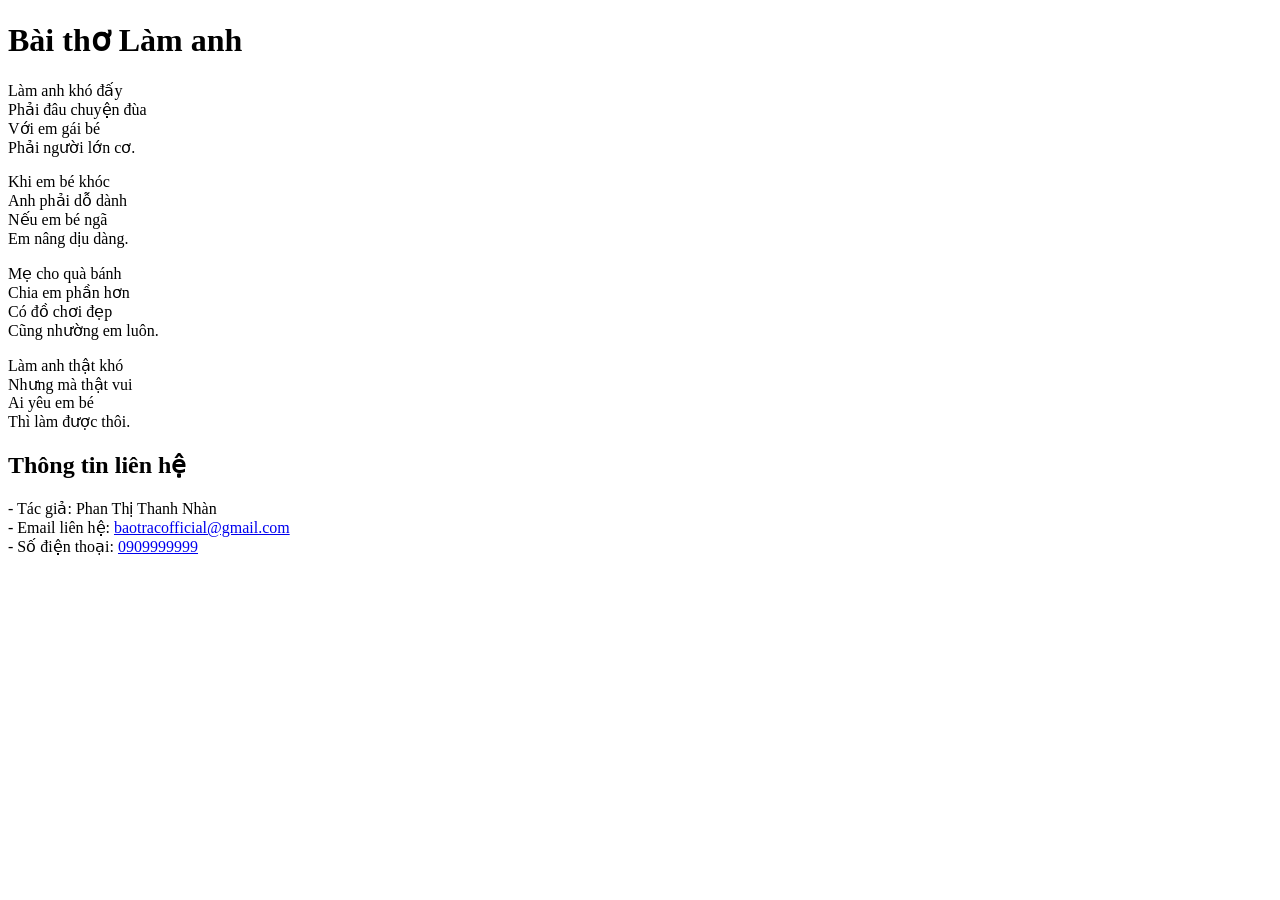
<file: day_02/exercise-01/index.html>
<!DOCTYPE html>
<html lang="vi">
<head>
    <meta charset="UTF-8"/>
    <title>Bài thơ Làm anh</title>
</head>
<body>
<h1>Bài thơ Làm anh</h1>
<p>
    Làm anh khó đấy<br/>
    Phải đâu chuyện đùa<br/>
    Với em gái bé<br/>
    Phải người lớn cơ.
</p>
<p>
    Khi em bé khóc<br/>
    Anh phải dỗ dành<br/>
    Nếu em bé ngã<br/>
    Em nâng dịu dàng.
</p>
<p>
    Mẹ cho quà bánh<br/>
    Chia em phần hơn<br/>
    Có đồ chơi đẹp<br/>
    Cũng nhường em luôn.
</p>
<p>
    Làm anh thật khó<br/>
    Nhưng mà thật vui<br/>
    Ai yêu em bé<br/>
    Thì làm được thôi.
</p>

<h2>Thông tin liên hệ</h2>
<p>
    - Tác giả: Phan Thị Thanh Nhàn<br/>
    - Email liên hệ:
    <a href="mailto:baotracofficial@gmail.com">baotracofficial@gmail.com</a
    ><br/>
    - Số điện thoại: <a href="tel:0909999999">0909999999</a>
</p>
</body>
</html>
</file>
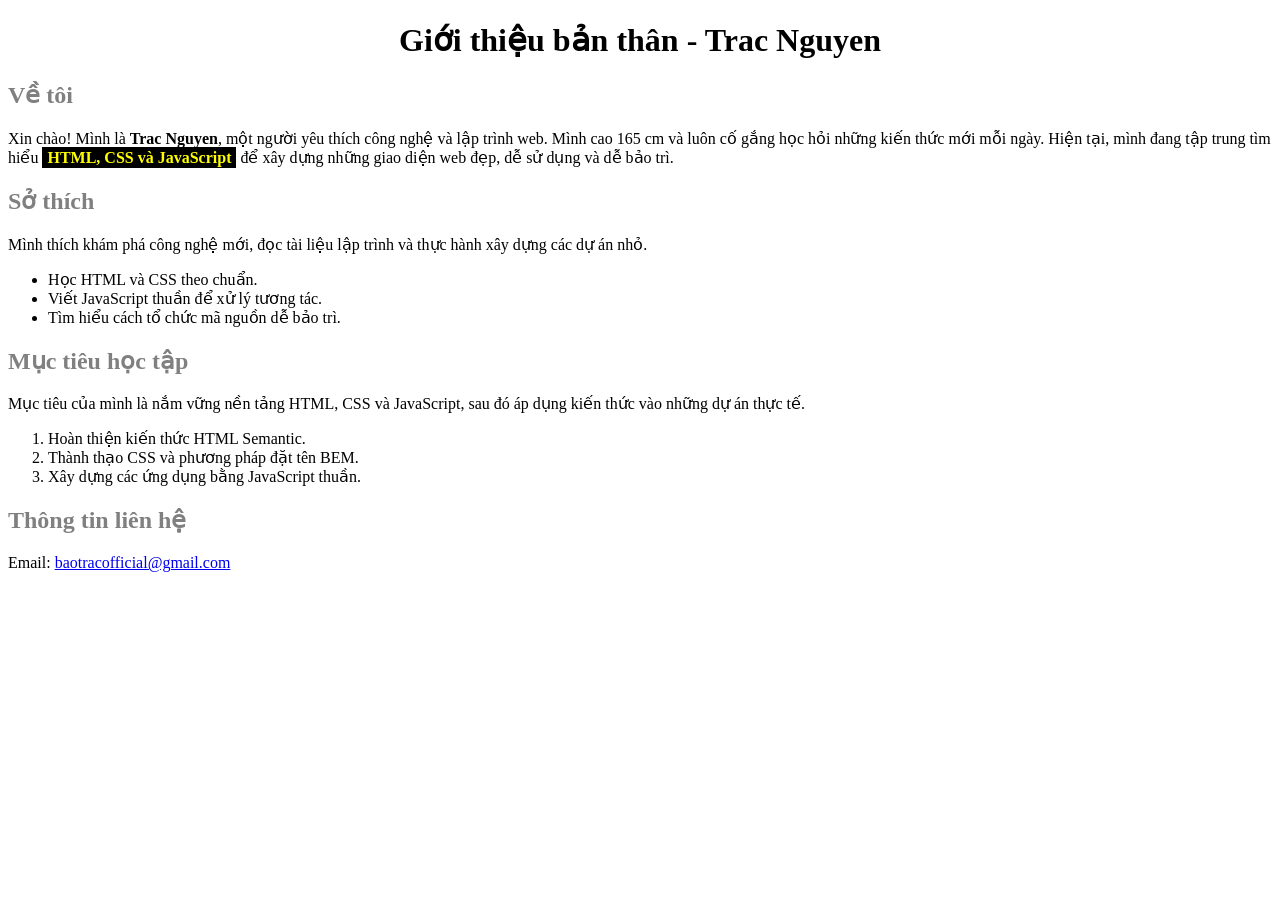
<file: day_02/exercise-01/intro.html>
<!DOCTYPE html>
<html lang="vi">
<head>
    <meta charset="UTF-8"/>
    <title>Giới thiệu bản thân - Trac Nguyen</title>
    <link rel="stylesheet" href="style.css"/>
    <style>
        .heading-title {
            color: grey;
        }
    </style>
</head>
<body>
<h1 style="text-align: center">Giới thiệu bản thân - Trac Nguyen</h1>

<h2 class="heading-title">Về tôi</h2>
<p>
    Xin chào! Mình là <strong>Trac Nguyen</strong>, một người yêu thích công
    nghệ và lập trình web. Mình cao 165&nbsp;cm và luôn cố gắng học hỏi những
    kiến thức mới mỗi ngày. Hiện tại, mình đang tập trung tìm hiểu
    <strong class="highlight">HTML, CSS và JavaScript</strong> để xây dựng
    những giao diện web đẹp, dễ sử dụng và dễ bảo trì.
</p>

<h2 class="heading-title">Sở thích</h2>

<p>
    Mình thích khám phá công nghệ mới, đọc tài liệu lập trình và thực hành xây
    dựng các dự án nhỏ.
</p>

<ul>
    <li>Học HTML và CSS theo chuẩn.</li>
    <li>Viết JavaScript thuần để xử lý tương tác.</li>
    <li>Tìm hiểu cách tổ chức mã nguồn dễ bảo trì.</li>
</ul>

<h2 class="heading-title">Mục tiêu học tập</h2>

<p>
    Mục tiêu của mình là nắm vững nền tảng HTML, CSS và JavaScript, sau đó áp
    dụng kiến thức vào những dự án thực tế.
</p>

<ol>
    <li>Hoàn thiện kiến thức HTML Semantic.</li>
    <li>Thành thạo CSS và phương pháp đặt tên BEM.</li>
    <li>Xây dựng các ứng dụng bằng JavaScript thuần.</li>
</ol>

<h2 class="heading-title">Thông tin liên hệ</h2>
<p>
    Email:
    <a href="mailto:baotracofficial@gmail.com"> baotracofficial@gmail.com</a>
</p>
</body>
</html>
</file>
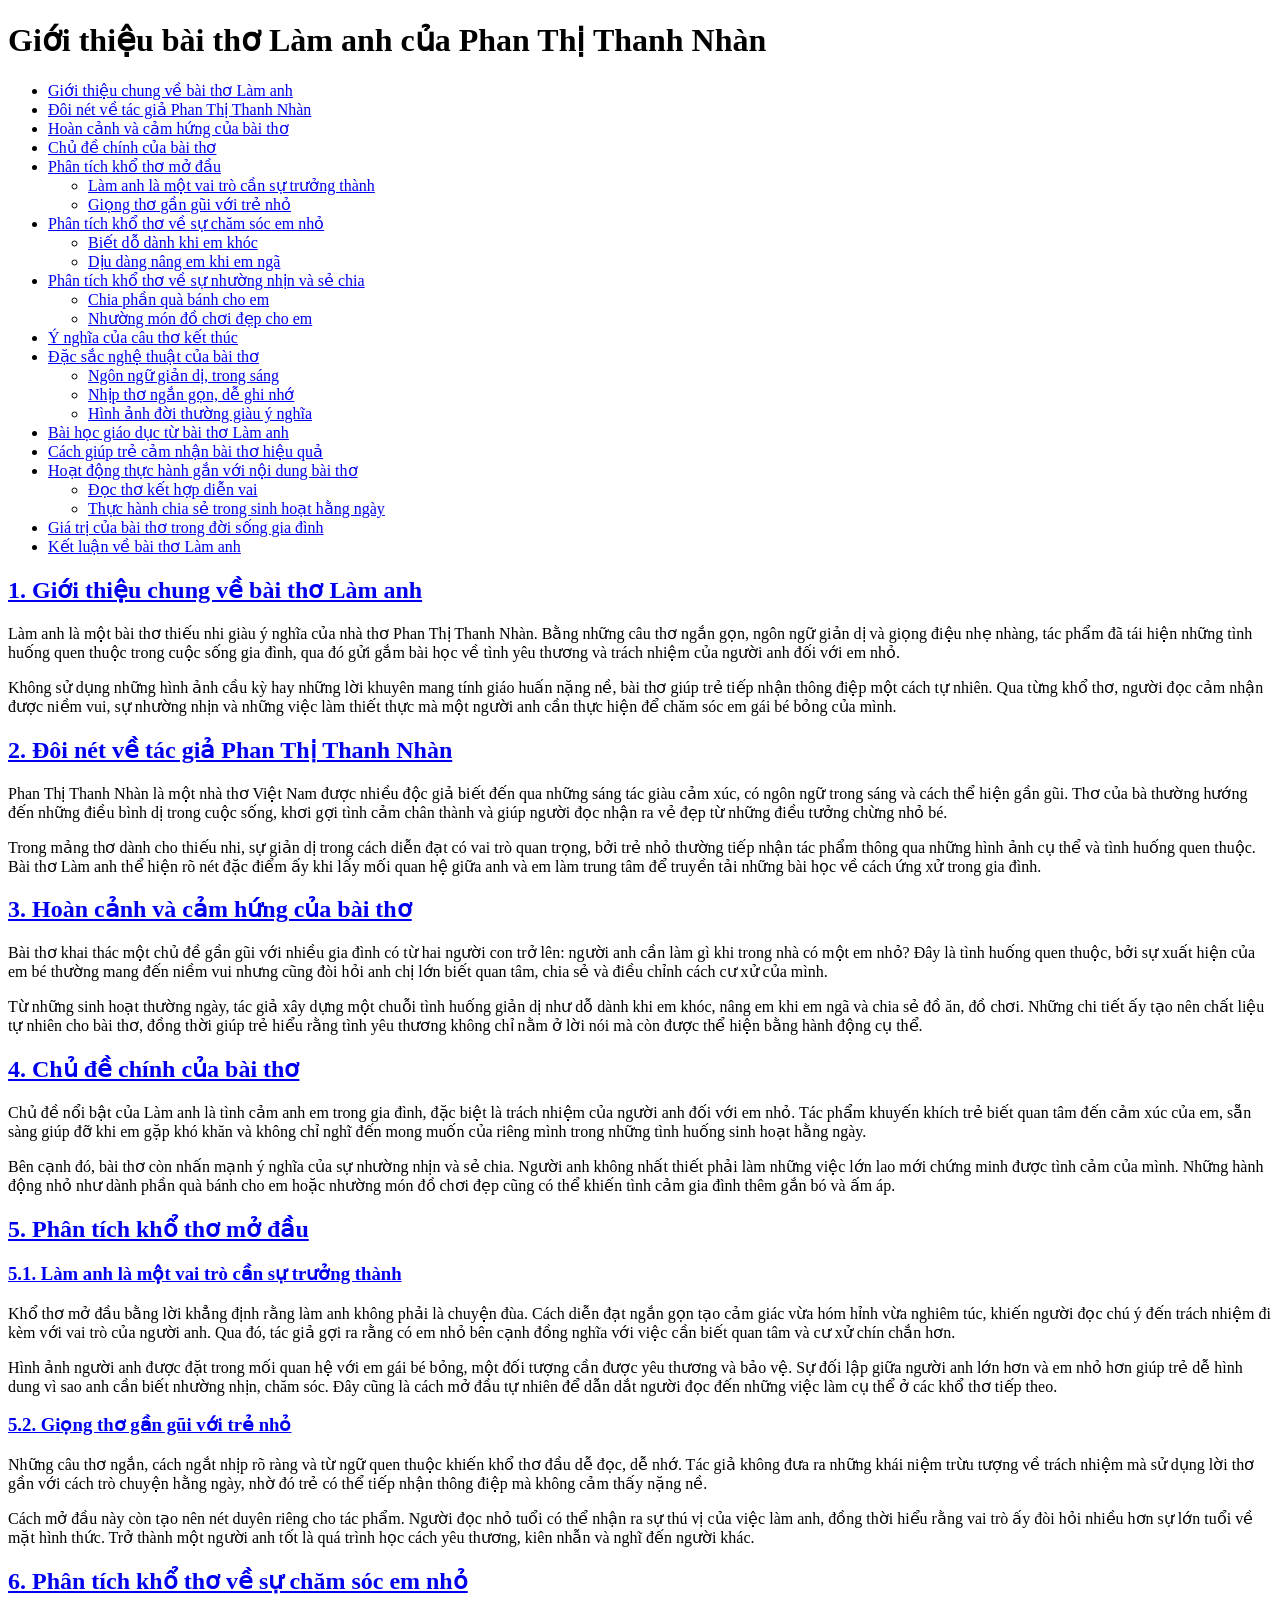
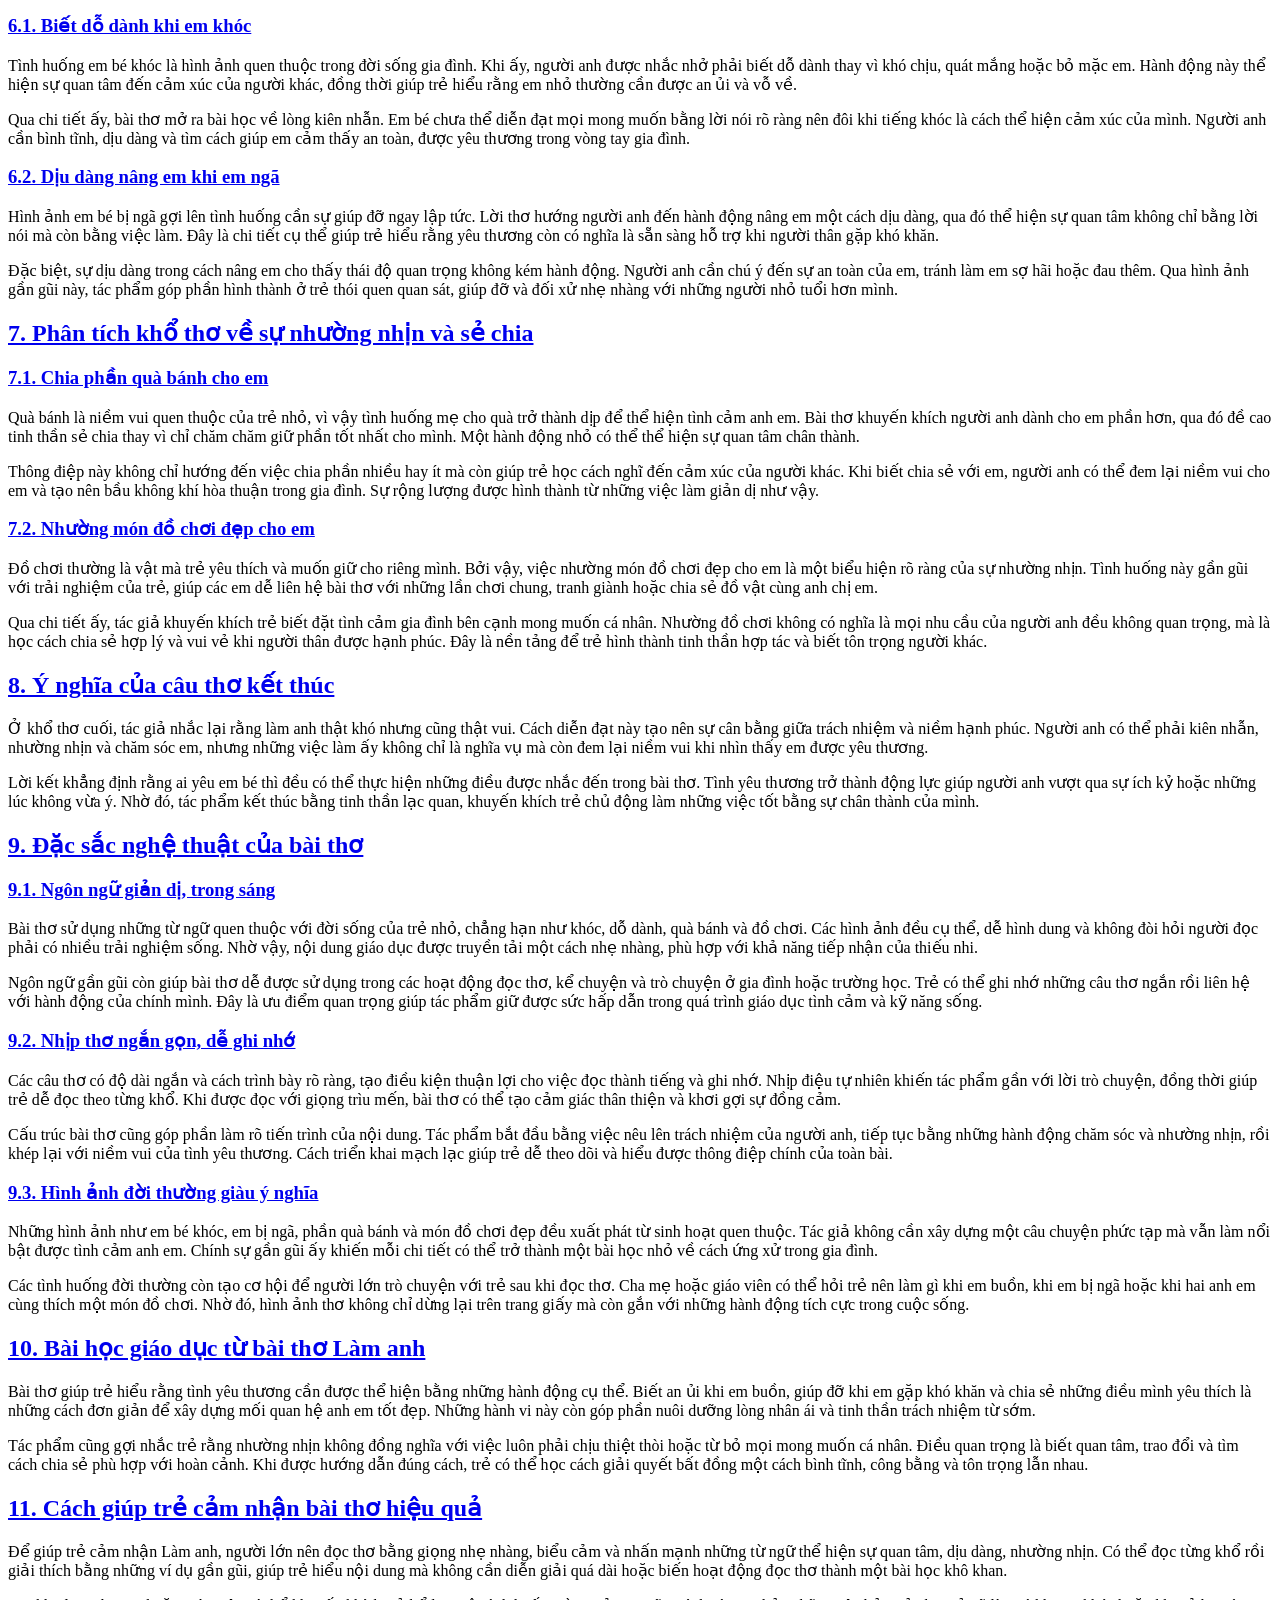
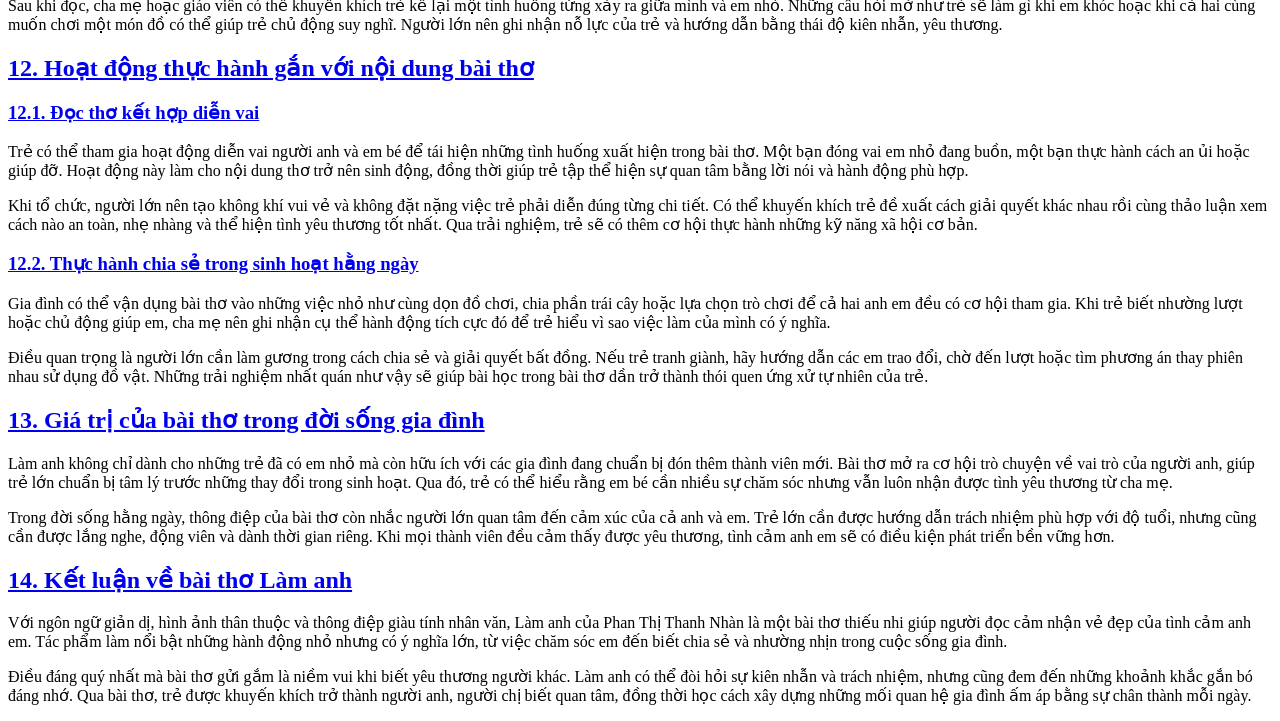
<file: day_02/exercise-01/news.html>
<!DOCTYPE html>
<html lang="vi">
<head>
    <meta charset="UTF-8" />
    <title>Giới thiệu bài thơ Làm anh của Phan Thị Thanh Nhàn</title>
</head>
<body>
<h1 id="section-main">
    Giới thiệu bài thơ Làm anh của Phan Thị Thanh Nhàn
</h1>

<ul>
    <li>
        <a href="#section-one">Giới thiệu chung về bài thơ Làm anh</a>
    </li>
    <li>
        <a href="#section-two">Đôi nét về tác giả Phan Thị Thanh Nhàn</a>
    </li>
    <li>
        <a href="#section-three">Hoàn cảnh và cảm hứng của bài thơ</a>
    </li>
    <li>
        <a href="#section-four">Chủ đề chính của bài thơ</a>
    </li>
    <li>
        <a href="#section-five">Phân tích khổ thơ mở đầu</a>
        <ul>
            <li>
                <a href="#section-five-one"
                >Làm anh là một vai trò cần sự trưởng thành</a
                >
            </li>
            <li><a href="#section-five-two">Giọng thơ gần gũi với trẻ nhỏ</a></li>
        </ul>
    </li>
    <li>
        <a href="#section-six">Phân tích khổ thơ về sự chăm sóc em nhỏ</a>
        <ul>
            <li><a href="#section-six-one">Biết dỗ dành khi em khóc</a></li>
            <li><a href="#section-six-two">Dịu dàng nâng em khi em ngã</a></li>
        </ul>
    </li>
    <li>
        <a href="#section-seven"
        >Phân tích khổ thơ về sự nhường nhịn và sẻ chia</a
        >
        <ul>
            <li><a href="#section-seven-one">Chia phần quà bánh cho em</a></li>
            <li>
                <a href="#section-seven-two">Nhường món đồ chơi đẹp cho em</a>
            </li>
        </ul>
    </li>
    <li>
        <a href="#section-eight">Ý nghĩa của câu thơ kết thúc</a>
    </li>
    <li>
        <a href="#section-nine">Đặc sắc nghệ thuật của bài thơ</a>
        <ul>
            <li><a href="#section-nine-one">Ngôn ngữ giản dị, trong sáng</a></li>
            <li><a href="#section-nine-two">Nhịp thơ ngắn gọn, dễ ghi nhớ</a></li>
            <li>
                <a href="#section-nine-three">Hình ảnh đời thường giàu ý nghĩa</a>
            </li>
        </ul>
    </li>
    <li>
        <a href="#section-ten">Bài học giáo dục từ bài thơ Làm anh</a>
    </li>
    <li>
        <a href="#section-eleven">Cách giúp trẻ cảm nhận bài thơ hiệu quả</a>
    </li>
    <li>
        <a href="#section-twelve"
        >Hoạt động thực hành gắn với nội dung bài thơ</a
        >
        <ul>
            <li><a href="#section-twelve-one">Đọc thơ kết hợp diễn vai</a></li>
            <li>
                <a href="#section-twelve-two"
                >Thực hành chia sẻ trong sinh hoạt hằng ngày</a
                >
            </li>
        </ul>
    </li>
    <li>
        <a href="#section-thirteen"
        >Giá trị của bài thơ trong đời sống gia đình</a
        >
    </li>
    <li>
        <a href="#section-fourteen">Kết luận về bài thơ Làm anh</a>
    </li>
</ul>

<h2 id="section-one">
    <a href="#section-one">1. Giới thiệu chung về bài thơ Làm anh</a>
</h2>
<p>
    Làm anh là một bài thơ thiếu nhi giàu ý nghĩa của nhà thơ Phan Thị Thanh
    Nhàn. Bằng những câu thơ ngắn gọn, ngôn ngữ giản dị và giọng điệu nhẹ
    nhàng, tác phẩm đã tái hiện những tình huống quen thuộc trong cuộc sống
    gia đình, qua đó gửi gắm bài học về tình yêu thương và trách nhiệm của
    người anh đối với em nhỏ.
</p>
<p>
    Không sử dụng những hình ảnh cầu kỳ hay những lời khuyên mang tính giáo
    huấn nặng nề, bài thơ giúp trẻ tiếp nhận thông điệp một cách tự nhiên. Qua
    từng khổ thơ, người đọc cảm nhận được niềm vui, sự nhường nhịn và những
    việc làm thiết thực mà một người anh cần thực hiện để chăm sóc em gái bé
    bỏng của mình.
</p>

<h2 id="section-two">
    <a href="#section-two">2. Đôi nét về tác giả Phan Thị Thanh Nhàn</a>
</h2>
<p>
    Phan Thị Thanh Nhàn là một nhà thơ Việt Nam được nhiều độc giả biết đến
    qua những sáng tác giàu cảm xúc, có ngôn ngữ trong sáng và cách thể hiện
    gần gũi. Thơ của bà thường hướng đến những điều bình dị trong cuộc sống,
    khơi gợi tình cảm chân thành và giúp người đọc nhận ra vẻ đẹp từ những
    điều tưởng chừng nhỏ bé.
</p>
<p>
    Trong mảng thơ dành cho thiếu nhi, sự giản dị trong cách diễn đạt có vai
    trò quan trọng, bởi trẻ nhỏ thường tiếp nhận tác phẩm thông qua những hình
    ảnh cụ thể và tình huống quen thuộc. Bài thơ Làm anh thể hiện rõ nét đặc
    điểm ấy khi lấy mối quan hệ giữa anh và em làm trung tâm để truyền tải
    những bài học về cách ứng xử trong gia đình.
</p>

<h2 id="section-three">
    <a href="#section-three">3. Hoàn cảnh và cảm hứng của bài thơ</a>
</h2>
<p>
    Bài thơ khai thác một chủ đề gần gũi với nhiều gia đình có từ hai người
    con trở lên: người anh cần làm gì khi trong nhà có một em nhỏ? Đây là tình
    huống quen thuộc, bởi sự xuất hiện của em bé thường mang đến niềm vui
    nhưng cũng đòi hỏi anh chị lớn biết quan tâm, chia sẻ và điều chỉnh cách
    cư xử của mình.
</p>
<p>
    Từ những sinh hoạt thường ngày, tác giả xây dựng một chuỗi tình huống giản
    dị như dỗ dành khi em khóc, nâng em khi em ngã và chia sẻ đồ ăn, đồ chơi.
    Những chi tiết ấy tạo nên chất liệu tự nhiên cho bài thơ, đồng thời giúp
    trẻ hiểu rằng tình yêu thương không chỉ nằm ở lời nói mà còn được thể hiện
    bằng hành động cụ thể.
</p>

<h2 id="section-four">
    <a href="#section-four">4. Chủ đề chính của bài thơ</a>
</h2>
<p>
    Chủ đề nổi bật của Làm anh là tình cảm anh em trong gia đình, đặc biệt là
    trách nhiệm của người anh đối với em nhỏ. Tác phẩm khuyến khích trẻ biết
    quan tâm đến cảm xúc của em, sẵn sàng giúp đỡ khi em gặp khó khăn và không
    chỉ nghĩ đến mong muốn của riêng mình trong những tình huống sinh hoạt
    hằng ngày.
</p>
<p>
    Bên cạnh đó, bài thơ còn nhấn mạnh ý nghĩa của sự nhường nhịn và sẻ chia.
    Người anh không nhất thiết phải làm những việc lớn lao mới chứng minh được
    tình cảm của mình. Những hành động nhỏ như dành phần quà bánh cho em hoặc
    nhường món đồ chơi đẹp cũng có thể khiến tình cảm gia đình thêm gắn bó và
    ấm áp.
</p>

<h2 id="section-five">
    <a href="#section-five">5. Phân tích khổ thơ mở đầu</a>
</h2>
<h3 id="section-five-one">
    <a href="#section-five-one"
    >5.1. Làm anh là một vai trò cần sự trưởng thành</a
    >
</h3>
<p>
    Khổ thơ mở đầu bằng lời khẳng định rằng làm anh không phải là chuyện đùa.
    Cách diễn đạt ngắn gọn tạo cảm giác vừa hóm hỉnh vừa nghiêm túc, khiến
    người đọc chú ý đến trách nhiệm đi kèm với vai trò của người anh. Qua đó,
    tác giả gợi ra rằng có em nhỏ bên cạnh đồng nghĩa với việc cần biết quan
    tâm và cư xử chín chắn hơn.
</p>
<p>
    Hình ảnh người anh được đặt trong mối quan hệ với em gái bé bỏng, một đối
    tượng cần được yêu thương và bảo vệ. Sự đối lập giữa người anh lớn hơn và
    em nhỏ hơn giúp trẻ dễ hình dung vì sao anh cần biết nhường nhịn, chăm
    sóc. Đây cũng là cách mở đầu tự nhiên để dẫn dắt người đọc đến những việc
    làm cụ thể ở các khổ thơ tiếp theo.
</p>
<h3 id="section-five-two">
    <a href="#section-five-two">5.2. Giọng thơ gần gũi với trẻ nhỏ</a>
</h3>
<p>
    Những câu thơ ngắn, cách ngắt nhịp rõ ràng và từ ngữ quen thuộc khiến khổ
    thơ đầu dễ đọc, dễ nhớ. Tác giả không đưa ra những khái niệm trừu tượng về
    trách nhiệm mà sử dụng lời thơ gần với cách trò chuyện hằng ngày, nhờ đó
    trẻ có thể tiếp nhận thông điệp mà không cảm thấy nặng nề.
</p>
<p>
    Cách mở đầu này còn tạo nên nét duyên riêng cho tác phẩm. Người đọc nhỏ
    tuổi có thể nhận ra sự thú vị của việc làm anh, đồng thời hiểu rằng vai
    trò ấy đòi hỏi nhiều hơn sự lớn tuổi về mặt hình thức. Trở thành một người
    anh tốt là quá trình học cách yêu thương, kiên nhẫn và nghĩ đến người
    khác.
</p>

<h2 id="section-six">
    <a href="#section-six">6. Phân tích khổ thơ về sự chăm sóc em nhỏ</a>
</h2>
<h3 id="section-six-one">
    <a href="#section-six-one">6.1. Biết dỗ dành khi em khóc</a>
</h3>
<p>
    Tình huống em bé khóc là hình ảnh quen thuộc trong đời sống gia đình. Khi
    ấy, người anh được nhắc nhở phải biết dỗ dành thay vì khó chịu, quát mắng
    hoặc bỏ mặc em. Hành động này thể hiện sự quan tâm đến cảm xúc của người
    khác, đồng thời giúp trẻ hiểu rằng em nhỏ thường cần được an ủi và vỗ về.
</p>
<p>
    Qua chi tiết ấy, bài thơ mở ra bài học về lòng kiên nhẫn. Em bé chưa thể
    diễn đạt mọi mong muốn bằng lời nói rõ ràng nên đôi khi tiếng khóc là cách
    thể hiện cảm xúc của mình. Người anh cần bình tĩnh, dịu dàng và tìm cách
    giúp em cảm thấy an toàn, được yêu thương trong vòng tay gia đình.
</p>
<h3 id="section-six-two">
    <a href="#section-six-two">6.2. Dịu dàng nâng em khi em ngã</a>
</h3>
<p>
    Hình ảnh em bé bị ngã gợi lên tình huống cần sự giúp đỡ ngay lập tức. Lời
    thơ hướng người anh đến hành động nâng em một cách dịu dàng, qua đó thể
    hiện sự quan tâm không chỉ bằng lời nói mà còn bằng việc làm. Đây là chi
    tiết cụ thể giúp trẻ hiểu rằng yêu thương còn có nghĩa là sẵn sàng hỗ trợ
    khi người thân gặp khó khăn.
</p>
<p>
    Đặc biệt, sự dịu dàng trong cách nâng em cho thấy thái độ quan trọng không
    kém hành động. Người anh cần chú ý đến sự an toàn của em, tránh làm em sợ
    hãi hoặc đau thêm. Qua hình ảnh gần gũi này, tác phẩm góp phần hình thành
    ở trẻ thói quen quan sát, giúp đỡ và đối xử nhẹ nhàng với những người nhỏ
    tuổi hơn mình.
</p>

<h2 id="section-seven">
    <a href="#section-seven"
    >7. Phân tích khổ thơ về sự nhường nhịn và sẻ chia</a
    >
</h2>
<h3 id="section-seven-one">
    <a href="#section-seven-one">7.1. Chia phần quà bánh cho em</a>
</h3>
<p>
    Quà bánh là niềm vui quen thuộc của trẻ nhỏ, vì vậy tình huống mẹ cho quà
    trở thành dịp để thể hiện tình cảm anh em. Bài thơ khuyến khích người anh
    dành cho em phần hơn, qua đó đề cao tinh thần sẻ chia thay vì chỉ chăm
    chăm giữ phần tốt nhất cho mình. Một hành động nhỏ có thể thể hiện sự quan
    tâm chân thành.
</p>
<p>
    Thông điệp này không chỉ hướng đến việc chia phần nhiều hay ít mà còn giúp
    trẻ học cách nghĩ đến cảm xúc của người khác. Khi biết chia sẻ với em,
    người anh có thể đem lại niềm vui cho em và tạo nên bầu không khí hòa
    thuận trong gia đình. Sự rộng lượng được hình thành từ những việc làm giản
    dị như vậy.
</p>
<h3 id="section-seven-two">
    <a href="#section-seven-two">7.2. Nhường món đồ chơi đẹp cho em</a>
</h3>
<p>
    Đồ chơi thường là vật mà trẻ yêu thích và muốn giữ cho riêng mình. Bởi
    vậy, việc nhường món đồ chơi đẹp cho em là một biểu hiện rõ ràng của sự
    nhường nhịn. Tình huống này gần gũi với trải nghiệm của trẻ, giúp các em
    dễ liên hệ bài thơ với những lần chơi chung, tranh giành hoặc chia sẻ đồ
    vật cùng anh chị em.
</p>
<p>
    Qua chi tiết ấy, tác giả khuyến khích trẻ biết đặt tình cảm gia đình bên
    cạnh mong muốn cá nhân. Nhường đồ chơi không có nghĩa là mọi nhu cầu của
    người anh đều không quan trọng, mà là học cách chia sẻ hợp lý và vui vẻ
    khi người thân được hạnh phúc. Đây là nền tảng để trẻ hình thành tinh thần
    hợp tác và biết tôn trọng người khác.
</p>

<h2 id="section-eight">
    <a href="#section-eight">8. Ý nghĩa của câu thơ kết thúc</a>
</h2>
<p>
    Ở khổ thơ cuối, tác giả nhắc lại rằng làm anh thật khó nhưng cũng thật
    vui. Cách diễn đạt này tạo nên sự cân bằng giữa trách nhiệm và niềm hạnh
    phúc. Người anh có thể phải kiên nhẫn, nhường nhịn và chăm sóc em, nhưng
    những việc làm ấy không chỉ là nghĩa vụ mà còn đem lại niềm vui khi nhìn
    thấy em được yêu thương.
</p>
<p>
    Lời kết khẳng định rằng ai yêu em bé thì đều có thể thực hiện những điều
    được nhắc đến trong bài thơ. Tình yêu thương trở thành động lực giúp người
    anh vượt qua sự ích kỷ hoặc những lúc không vừa ý. Nhờ đó, tác phẩm kết
    thúc bằng tinh thần lạc quan, khuyến khích trẻ chủ động làm những việc tốt
    bằng sự chân thành của mình.
</p>

<h2 id="section-nine">
    <a href="#section-nine">9. Đặc sắc nghệ thuật của bài thơ</a>
</h2>
<h3 id="section-nine-one">
    <a href="#section-nine-one">9.1. Ngôn ngữ giản dị, trong sáng</a>
</h3>
<p>
    Bài thơ sử dụng những từ ngữ quen thuộc với đời sống của trẻ nhỏ, chẳng
    hạn như khóc, dỗ dành, quà bánh và đồ chơi. Các hình ảnh đều cụ thể, dễ
    hình dung và không đòi hỏi người đọc phải có nhiều trải nghiệm sống. Nhờ
    vậy, nội dung giáo dục được truyền tải một cách nhẹ nhàng, phù hợp với khả
    năng tiếp nhận của thiếu nhi.
</p>
<p>
    Ngôn ngữ gần gũi còn giúp bài thơ dễ được sử dụng trong các hoạt động đọc
    thơ, kể chuyện và trò chuyện ở gia đình hoặc trường học. Trẻ có thể ghi
    nhớ những câu thơ ngắn rồi liên hệ với hành động của chính mình. Đây là ưu
    điểm quan trọng giúp tác phẩm giữ được sức hấp dẫn trong quá trình giáo
    dục tình cảm và kỹ năng sống.
</p>
<h3 id="section-nine-two">
    <a href="#section-nine-two">9.2. Nhịp thơ ngắn gọn, dễ ghi nhớ</a>
</h3>
<p>
    Các câu thơ có độ dài ngắn và cách trình bày rõ ràng, tạo điều kiện thuận
    lợi cho việc đọc thành tiếng và ghi nhớ. Nhịp điệu tự nhiên khiến tác phẩm
    gần với lời trò chuyện, đồng thời giúp trẻ dễ đọc theo từng khổ. Khi được
    đọc với giọng trìu mến, bài thơ có thể tạo cảm giác thân thiện và khơi gợi
    sự đồng cảm.
</p>
<p>
    Cấu trúc bài thơ cũng góp phần làm rõ tiến trình của nội dung. Tác phẩm
    bắt đầu bằng việc nêu lên trách nhiệm của người anh, tiếp tục bằng những
    hành động chăm sóc và nhường nhịn, rồi khép lại với niềm vui của tình yêu
    thương. Cách triển khai mạch lạc giúp trẻ dễ theo dõi và hiểu được thông
    điệp chính của toàn bài.
</p>
<h3 id="section-nine-three">
    <a href="#section-nine-three">9.3. Hình ảnh đời thường giàu ý nghĩa</a>
</h3>
<p>
    Những hình ảnh như em bé khóc, em bị ngã, phần quà bánh và món đồ chơi đẹp
    đều xuất phát từ sinh hoạt quen thuộc. Tác giả không cần xây dựng một câu
    chuyện phức tạp mà vẫn làm nổi bật được tình cảm anh em. Chính sự gần gũi
    ấy khiến mỗi chi tiết có thể trở thành một bài học nhỏ về cách ứng xử
    trong gia đình.
</p>
<p>
    Các tình huống đời thường còn tạo cơ hội để người lớn trò chuyện với trẻ
    sau khi đọc thơ. Cha mẹ hoặc giáo viên có thể hỏi trẻ nên làm gì khi em
    buồn, khi em bị ngã hoặc khi hai anh em cùng thích một món đồ chơi. Nhờ
    đó, hình ảnh thơ không chỉ dừng lại trên trang giấy mà còn gắn với những
    hành động tích cực trong cuộc sống.
</p>

<h2 id="section-ten">
    <a href="#section-ten">10. Bài học giáo dục từ bài thơ Làm anh</a>
</h2>
<p>
    Bài thơ giúp trẻ hiểu rằng tình yêu thương cần được thể hiện bằng những
    hành động cụ thể. Biết an ủi khi em buồn, giúp đỡ khi em gặp khó khăn và
    chia sẻ những điều mình yêu thích là những cách đơn giản để xây dựng mối
    quan hệ anh em tốt đẹp. Những hành vi này còn góp phần nuôi dưỡng lòng
    nhân ái và tinh thần trách nhiệm từ sớm.
</p>
<p>
    Tác phẩm cũng gợi nhắc trẻ rằng nhường nhịn không đồng nghĩa với việc luôn
    phải chịu thiệt thòi hoặc từ bỏ mọi mong muốn cá nhân. Điều quan trọng là
    biết quan tâm, trao đổi và tìm cách chia sẻ phù hợp với hoàn cảnh. Khi
    được hướng dẫn đúng cách, trẻ có thể học cách giải quyết bất đồng một cách
    bình tĩnh, công bằng và tôn trọng lẫn nhau.
</p>

<h2 id="section-eleven">
    <a href="#section-eleven">11. Cách giúp trẻ cảm nhận bài thơ hiệu quả</a>
</h2>
<p>
    Để giúp trẻ cảm nhận Làm anh, người lớn nên đọc thơ bằng giọng nhẹ nhàng,
    biểu cảm và nhấn mạnh những từ ngữ thể hiện sự quan tâm, dịu dàng, nhường
    nhịn. Có thể đọc từng khổ rồi giải thích bằng những ví dụ gần gũi, giúp
    trẻ hiểu nội dung mà không cần diễn giải quá dài hoặc biến hoạt động đọc
    thơ thành một bài học khô khan.
</p>
<p>
    Sau khi đọc, cha mẹ hoặc giáo viên có thể khuyến khích trẻ kể lại một tình
    huống từng xảy ra giữa mình và em nhỏ. Những câu hỏi mở như trẻ sẽ làm gì
    khi em khóc hoặc khi cả hai cùng muốn chơi một món đồ có thể giúp trẻ chủ
    động suy nghĩ. Người lớn nên ghi nhận nỗ lực của trẻ và hướng dẫn bằng
    thái độ kiên nhẫn, yêu thương.
</p>

<h2 id="section-twelve">
    <a href="#section-twelve"
    >12. Hoạt động thực hành gắn với nội dung bài thơ</a
    >
</h2>
<h3 id="section-twelve-one">
    <a href="#section-twelve-one">12.1. Đọc thơ kết hợp diễn vai</a>
</h3>
<p>
    Trẻ có thể tham gia hoạt động diễn vai người anh và em bé để tái hiện
    những tình huống xuất hiện trong bài thơ. Một bạn đóng vai em nhỏ đang
    buồn, một bạn thực hành cách an ủi hoặc giúp đỡ. Hoạt động này làm cho nội
    dung thơ trở nên sinh động, đồng thời giúp trẻ tập thể hiện sự quan tâm
    bằng lời nói và hành động phù hợp.
</p>
<p>
    Khi tổ chức, người lớn nên tạo không khí vui vẻ và không đặt nặng việc trẻ
    phải diễn đúng từng chi tiết. Có thể khuyến khích trẻ đề xuất cách giải
    quyết khác nhau rồi cùng thảo luận xem cách nào an toàn, nhẹ nhàng và thể
    hiện tình yêu thương tốt nhất. Qua trải nghiệm, trẻ sẽ có thêm cơ hội thực
    hành những kỹ năng xã hội cơ bản.
</p>
<h3 id="section-twelve-two">
    <a href="#section-twelve-two"
    >12.2. Thực hành chia sẻ trong sinh hoạt hằng ngày</a
    >
</h3>
<p>
    Gia đình có thể vận dụng bài thơ vào những việc nhỏ như cùng dọn đồ chơi,
    chia phần trái cây hoặc lựa chọn trò chơi để cả hai anh em đều có cơ hội
    tham gia. Khi trẻ biết nhường lượt hoặc chủ động giúp em, cha mẹ nên ghi
    nhận cụ thể hành động tích cực đó để trẻ hiểu vì sao việc làm của mình có
    ý nghĩa.
</p>
<p>
    Điều quan trọng là người lớn cần làm gương trong cách chia sẻ và giải
    quyết bất đồng. Nếu trẻ tranh giành, hãy hướng dẫn các em trao đổi, chờ
    đến lượt hoặc tìm phương án thay phiên nhau sử dụng đồ vật. Những trải
    nghiệm nhất quán như vậy sẽ giúp bài học trong bài thơ dần trở thành thói
    quen ứng xử tự nhiên của trẻ.
</p>

<h2 id="section-thirteen">
    <a href="#section-thirteen"
    >13. Giá trị của bài thơ trong đời sống gia đình</a
    >
</h2>
<p>
    Làm anh không chỉ dành cho những trẻ đã có em nhỏ mà còn hữu ích với các
    gia đình đang chuẩn bị đón thêm thành viên mới. Bài thơ mở ra cơ hội trò
    chuyện về vai trò của người anh, giúp trẻ lớn chuẩn bị tâm lý trước những
    thay đổi trong sinh hoạt. Qua đó, trẻ có thể hiểu rằng em bé cần nhiều sự
    chăm sóc nhưng vẫn luôn nhận được tình yêu thương từ cha mẹ.
</p>
<p>
    Trong đời sống hằng ngày, thông điệp của bài thơ còn nhắc người lớn quan
    tâm đến cảm xúc của cả anh và em. Trẻ lớn cần được hướng dẫn trách nhiệm
    phù hợp với độ tuổi, nhưng cũng cần được lắng nghe, động viên và dành thời
    gian riêng. Khi mọi thành viên đều cảm thấy được yêu thương, tình cảm anh
    em sẽ có điều kiện phát triển bền vững hơn.
</p>

<h2 id="section-fourteen">
    <a href="#section-fourteen">14. Kết luận về bài thơ Làm anh</a>
</h2>
<p>
    Với ngôn ngữ giản dị, hình ảnh thân thuộc và thông điệp giàu tính nhân
    văn, Làm anh của Phan Thị Thanh Nhàn là một bài thơ thiếu nhi giúp người
    đọc cảm nhận vẻ đẹp của tình cảm anh em. Tác phẩm làm nổi bật những hành
    động nhỏ nhưng có ý nghĩa lớn, từ việc chăm sóc em đến biết chia sẻ và
    nhường nhịn trong cuộc sống gia đình.
</p>
<p>
    Điều đáng quý nhất mà bài thơ gửi gắm là niềm vui khi biết yêu thương
    người khác. Làm anh có thể đòi hỏi sự kiên nhẫn và trách nhiệm, nhưng cũng
    đem đến những khoảnh khắc gắn bó đáng nhớ. Qua bài thơ, trẻ được khuyến
    khích trở thành người anh, người chị biết quan tâm, đồng thời học cách xây
    dựng những mối quan hệ gia đình ấm áp bằng sự chân thành mỗi ngày.
</p>
</body>
</html>
</file>
<file: day_02/exercise-01/style.css>
.highlight {
    color: yellow;
    background-color: black;
    padding: 2px 5px;
}
</file>
